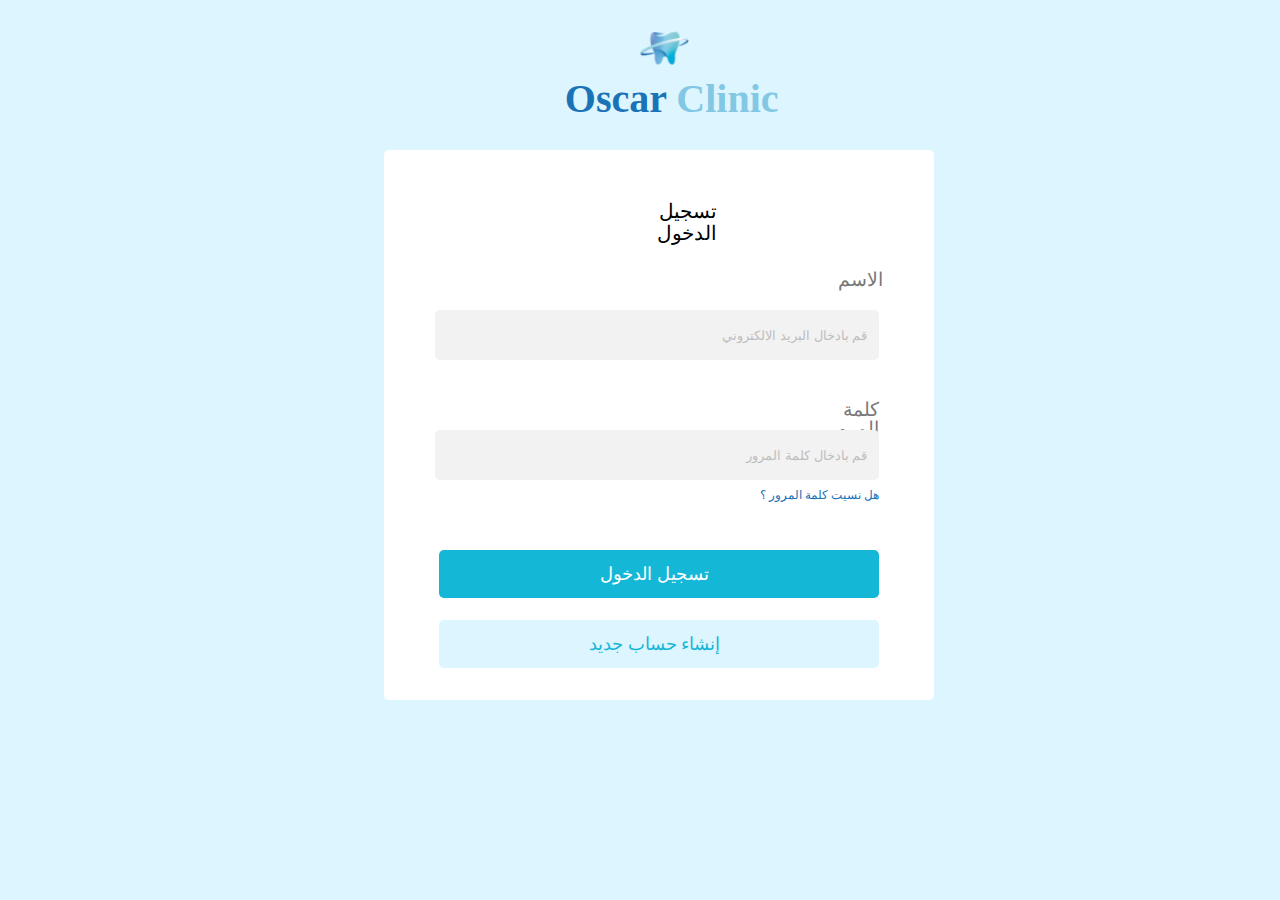
<file: SignIn.html>
<!DOCTYPE html>
<html>
<head>
	<title></title>
	<meta name="viewport" content="width=device-width, initial-scale=1.0">
	<link rel="stylesheet" type="text/css" href="SignIn.css">
	<style type="text/css">
	</style>
</head>
<body>

<div class="box">
	<img class="image" src="images/image 1.png">
	<h2 class="Oscar">Oscar <text style="color: #82C8E5;">Clinic</text></h2> 	
 <div class="LoginBox">
<form action="" method="Post">
	<h3 class="header">تسجيل الدخول </h3><br><br>
 <label class="uname" for="username">الاسم</label><br><br>
    <input class="username" type="text" placeholder="قم بادخال البريد الالكتروني" name="username"><br><br>
<label class="pword" for="password">كلمة المرور</label><br><br>
    <input class="password" type="password" placeholder="قم بادخال كلمة المرور" name="password"><br><br>
    <a href="ForgetPassword.html" class="rePassword">هل نسيت كلمة المرور ؟</a><br><br>   
<!-- <a href="#" class="LoginBtn"><text class="btn1">تسجيل الدخول  </text></a>
<a href="#" class="signupBtn"><text class="btn2">إنشاء حساب جديد  </text></a> -->
<form method="Post" action="HomePage.html">
	<input type="submit" name="login" value="تسجيل الدخول  " class="LoginBtn">
</form>
<form method="Post" action="SignUp.html">
	<input type="submit" name="signup" value="إنشاء حساب جديد  " class="signupBtn">
</form>
</div>
</form> 
</div>


</body>
</html>
</file>
<file: SignIn.css>
body{
			text-align: center;
 		    margin: 24px 0 12px 0;
 		    background-color: #DCF5FF;
			 height: 800px;
		}
		.image{
			position: absolute;
			width: 49px;
			height: 35px;
			left: 50%;
			top: 30px; 
			/* background: url(.png); */
		}
		.Oscar{
			position: absolute;
			width: 217px;
			height: 53px;
			left: 44%;
			top: 40px;
			font-family: Poppins;
			font-style: normal;
			font-weight: bold;
			font-size: 40px;
			line-height: 52px;
			text-transform: capitalize;
			color: #1A73B7;
		}
		.LoginBox{
			position: absolute;
			width: 43%;
			height: 550px;
			left: 30%;
			top: 150px;
			background: #FFFFFF;
			border-radius: 5px;
		}
			
		.header{
			position: absolute;
			width: 113px;
			height: 22px;
			left: 40%;
			top: 30px;
			font-family: Tajawal;
			font-style: normal;
			font-weight: 500;
			font-size: 20px;
			line-height: 22px;
			text-align: right;
			text-transform: capitalize;
			color: #000000;
		}
		.uname{
			position: absolute;
			width: 41px;
			height: 19px;
			right:10%;
			top: 120px;
			font-family: Tajawal;
			font-style: normal;
			font-weight: 500;
			font-size: 19px;
			line-height: 19px;
			text-align: right;
			text-transform: capitalize;
			color: #797878;
		}
		.username{
			position: absolute;
			width: 80%;
			height: 48px;
			right:10%;
			top: 160px;
			background: #F2F2F2;
			border-radius: 5px;
			border: hidden;
		}
		.pword{
			position: absolute;
			width: 76px;
			height: 19px;
			right:10%;
			top: 250px;
			font-family: Tajawal;
			font-style: normal;
			font-weight: 500;
			font-size: 19px;
			line-height: 19px;
			text-align: right;
			text-transform: capitalize;
			color: #797878;
		}
		.password{
			position: absolute;
			width: 80%;
			height: 48px;
			right:10%;
			top: 280px;
			background: #F2F2F2;
			border-radius: 5px;
			border: hidden;
		}
		.username::placeholder{
		
			margin-right: 10px;
			text-align: right;
			color: #BEBEBE;
		}
		.password::placeholder{
	
			margin-right: 10px;
			text-align: right;
			color: #BEBEBE;
		}
		a{
			position: absolute;
			width: 92px;
			height: 14px;
			font-family: Tajawal;
			font-style: normal;
			font-weight: 500;
			font-size: 16px;
			line-height: 14px;
			text-align: right;
			text-transform: capitalize;
			color: #1A73B7;
			padding-top: 8px;
			text-decoration: none;
		}
		.rePassword{
			position: absolute;
			width: 119px;
			height: 14px;
			right: 10%;
			top: 330px;
			font-family: Tajawal;
			font-style: normal;
			font-weight: 500;
			font-size: 12px;
			line-height: 14px;
			text-align: right;
			text-transform: capitalize;
			color: #1A73B7;
		}
		.LoginBtn{
			position: absolute;
			width: 80%;
			height: 48px;
			right: 10%;
			top: 400px;
			background-color: #15B7D7;
			border-radius: 5px;
			border: hidden;
			font-size: 18px;
			line-height: 25px;
			text-transform: capitalize;
			/*color: #15B7D7;*/
			color: white;
			text-align: center;
		}
		.btn1{
			position: absolute;
			width: 138px;
			height: 22px;
			left: 140px;
			top: 15px;
			font-family: Tajawal;
			font-style: normal;
			font-weight: 500;
			font-size: 18px;
			line-height: 22px;
			text-align: right;
			text-transform: capitalize;
			color: #FFFFFF;
		}
		.signupBtn{
			position: absolute;
			width: 80%;
			height: 48px;
			right: 10%;
			top: 470px;
			background-color: #DCF5FF;
			border-radius: 5px;
			border: hidden;
			font-family: Tajawal;
			font-style: normal;
			font-weight: 500;
			font-size: 18px;
			line-height: 25px;
			text-align: right;
			text-transform: capitalize;
			color: #15B7D7;
			text-align: center;
		}
		.btn2{
			position: absolute;
			width: 138px;
			height: 22px;
			left: 150px;
			top: 15px;
			font-family: Tajawal;
			font-style: normal;
			font-weight: 500;
			font-size: 18px;
			line-height: 22px;
			text-align: right;
			text-transform: capitalize;
			color: #15B7D7;
		}

@media screen and (max-width:640px){
	.image{
			left: 45%;
			top: 30px; 
			/* background-color: green; */
	}
	.Oscar{
		left: 30%;
		top: 40px;
		/* background-color: hotpink; */
	}
	 .LoginBox{
		position: absolute; 
		width: 70%;
		height: 550px;
		left: 15%; 
		top: 150px;
	}  
			
}

@media screen and (min-width:641px)and (max-width:768px){
    .image{
			left: 48%;
			top: 30px; 
	}
	.Oscar{
		left: 36%;
		top: 40px;
		/* background-color: yellow; */
	}
	.LoginBox{
		position: absolute; 
		width: 70%;
		height: 550px;
		left: 15%; 
		top: 150px;
	}  
	
    
}

@media screen and (min-width:769px)and (max-width:1024px){
    .image{
			left: 48%;
			top: 30px; 
	}
	.Oscar{
		left: 40%;
		top: 40px;
		/* background-color: red; */
	}
	.LoginBox{
		position: absolute; 
		width: 65%;
		height: 550px;
		left: 20%; 
		top: 150px;
	}  
	
    
}
</file>
